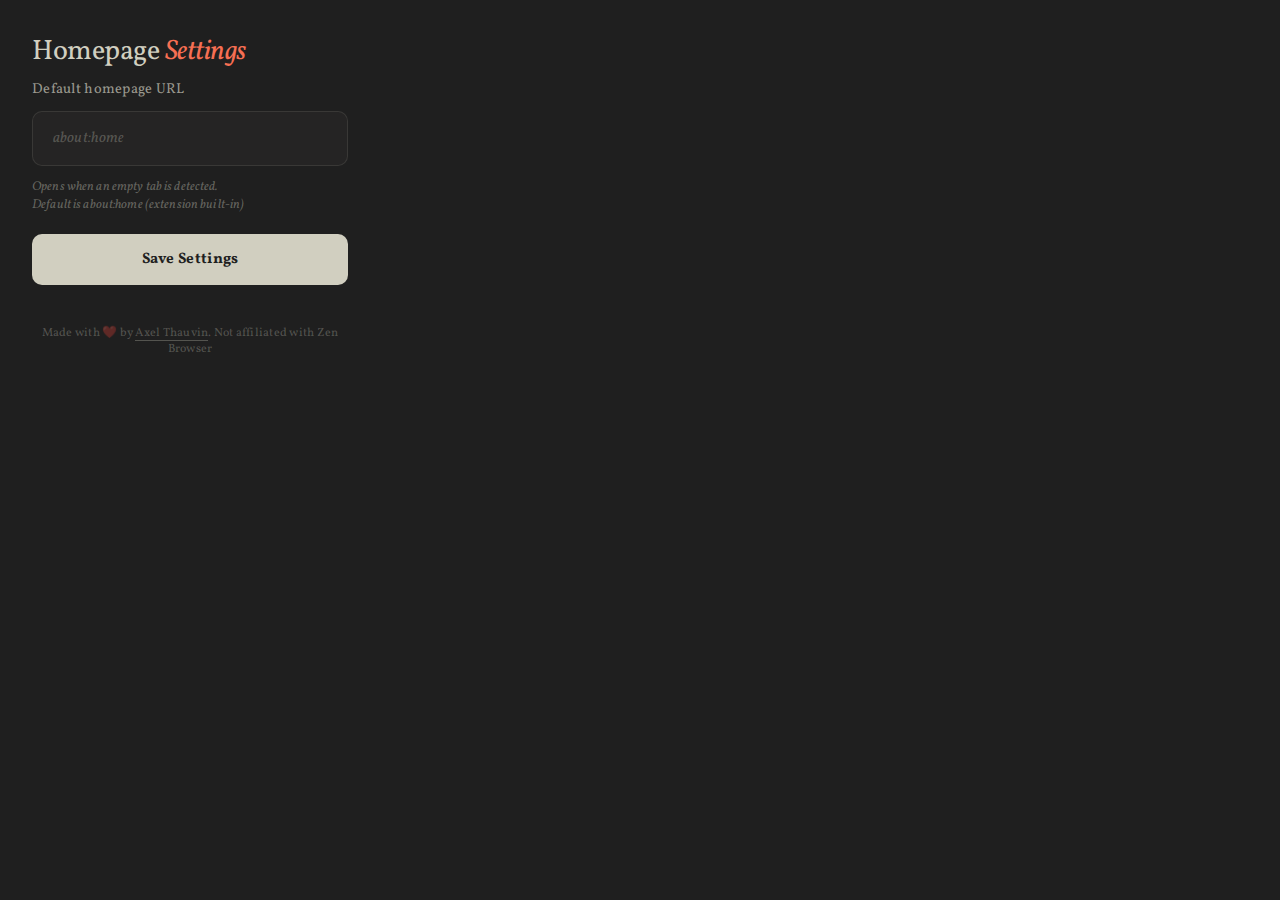
<file: src/popup.html>
<!DOCTYPE html>
<html lang="fr">
  <head>
    <meta charset="UTF-8" />
    <meta name="viewport" content="width=device-width, initial-scale=1.0" />
    <title>Zen Homepage Settings</title>
    <link rel="preconnect" href="https://fonts.googleapis.com" />
    <link rel="preconnect" href="https://fonts.gstatic.com" crossorigin />
    <link
      href="https://fonts.googleapis.com/css2?family=Vollkorn:ital,wght@0,400..900;1,400..900&display=swap"
      rel="stylesheet"
    />
    <style>
      :root {
        --zen-paper: #1f1f1f;
        --zen-dark: #d1cfc0;
        --zen-muted: rgba(255, 255, 255, 0.05);
        --zen-subtle: rgba(255, 255, 255, 0.1);
        --accent-color: rgb(247, 111, 83);
      }

      * {
        margin: 0;
        padding: 0;
        box-sizing: border-box;
      }

      body {
        width: 380px;
        padding: 2rem;
        font-family: "Vollkorn", -apple-system, BlinkMacSystemFont, "Segoe UI",
          Roboto, sans-serif;
        background: var(--zen-paper);
        color: var(--zen-dark);
        margin: 0;
      }

      h2 {
        margin: 0 0 0.5rem 0;
        font-size: 1.75rem;
        font-weight: 400;
        color: var(--zen-dark);
        letter-spacing: -0.5px;
      }

      .accent {
        color: var(--accent-color);
        font-style: italic;
      }

      label {
        display: block;
        margin-bottom: 0.75rem;
        color: rgba(209, 207, 192, 0.7);
        font-size: 0.9rem;
        font-weight: 300;
        letter-spacing: 0.02em;
      }

      input[type="text"] {
        width: 100%;
        padding: 1rem 1.25rem;
        border: 1px solid rgba(209, 207, 192, 0.12);
        border-radius: 10px;
        background: rgba(209, 207, 192, 0.03);
        color: var(--zen-dark);
        box-sizing: border-box;
        font-size: 0.95rem;
        font-family: "Vollkorn", -apple-system, BlinkMacSystemFont, "Segoe UI",
          Roboto;
        font-weight: 400;
        outline: none;
        transition: all 0.3s cubic-bezier(0.4, 0, 0.2, 1);
        letter-spacing: 0.01em;
      }

      input[type="text"]::placeholder {
        color: rgba(209, 207, 192, 0.3);
        font-style: italic;
        font-weight: 300;
      }

      input[type="text"]:focus {
        border-color: var(--zen-subtle);
        background: rgba(209, 207, 192, 0.05);
      }

      button {
        margin-top: 1.25rem;
        width: 100%;
        padding: 0.95rem;
        background-color: var(--zen-dark);
        color: var(--zen-paper);
        border: none;
        border-radius: 10px;
        cursor: pointer;
        font-size: 0.95rem;
        font-weight: bolder;
        font-family: "Vollkorn", -apple-system, BlinkMacSystemFont, "Segoe UI",
          Roboto;
        transition: all 0.3s cubic-bezier(0.4, 0, 0.2, 1);
        letter-spacing: 0.02em;
      }

      button:hover {
        transform: translateY(-1px);
      }

      button:active {
        transform: translateY(0);
      }

      .status {
        margin-top: 1rem;
        padding: 0.75rem;
        border-radius: 8px;
        font-size: 0.85rem;
        text-align: center;
        display: none;
        font-weight: 400;
        letter-spacing: 0.01em;
      }

      .status.success {
        background: rgba(247, 111, 83, 0.15);
        color: var(--accent-color);
        border: 1px solid rgba(247, 111, 83, 0.3);
        display: block;
      }

      .hint {
        margin-top: 0.75rem;
        font-size: 0.8rem;
        color: rgba(209, 207, 192, 0.4);
        font-style: italic;
        font-weight: 300;
        letter-spacing: 0.01em;
      }

      footer {
        margin-top: 2.5rem;
        font-size: 0.75rem;
        color: rgba(209, 207, 192, 0.3);
        text-align: center;
        font-weight: 300;
        letter-spacing: 0.02em;
      }

      a {
        color: inherit;
        text-decoration: none;
        box-shadow: inset 0 -1px 0 0 rgba(209, 207, 192, 0.3);
        transition: all 0.3s ease;
      }
    </style>
  </head>
  <body>
    <h2>Homepage <span class="accent">Settings</span></h2>

    <label for="homepage">Default homepage URL</label>
    <input type="text" id="homepage" placeholder="about:home" />

    <p class="hint">
      Opens when an empty tab is detected. <br />Default is about:home
      (extension built-in)
    </p>

    <button id="save">Save Settings</button>

    <div class="status" id="status"></div>

    <footer>
      Made with ❤️ by <a href="https://github.com/axthauvin">Axel Thauvin</a>.
      Not affiliated with Zen Browser
    </footer>

    <script src="popup.js"></script>
  </body>
</html>
</file>
